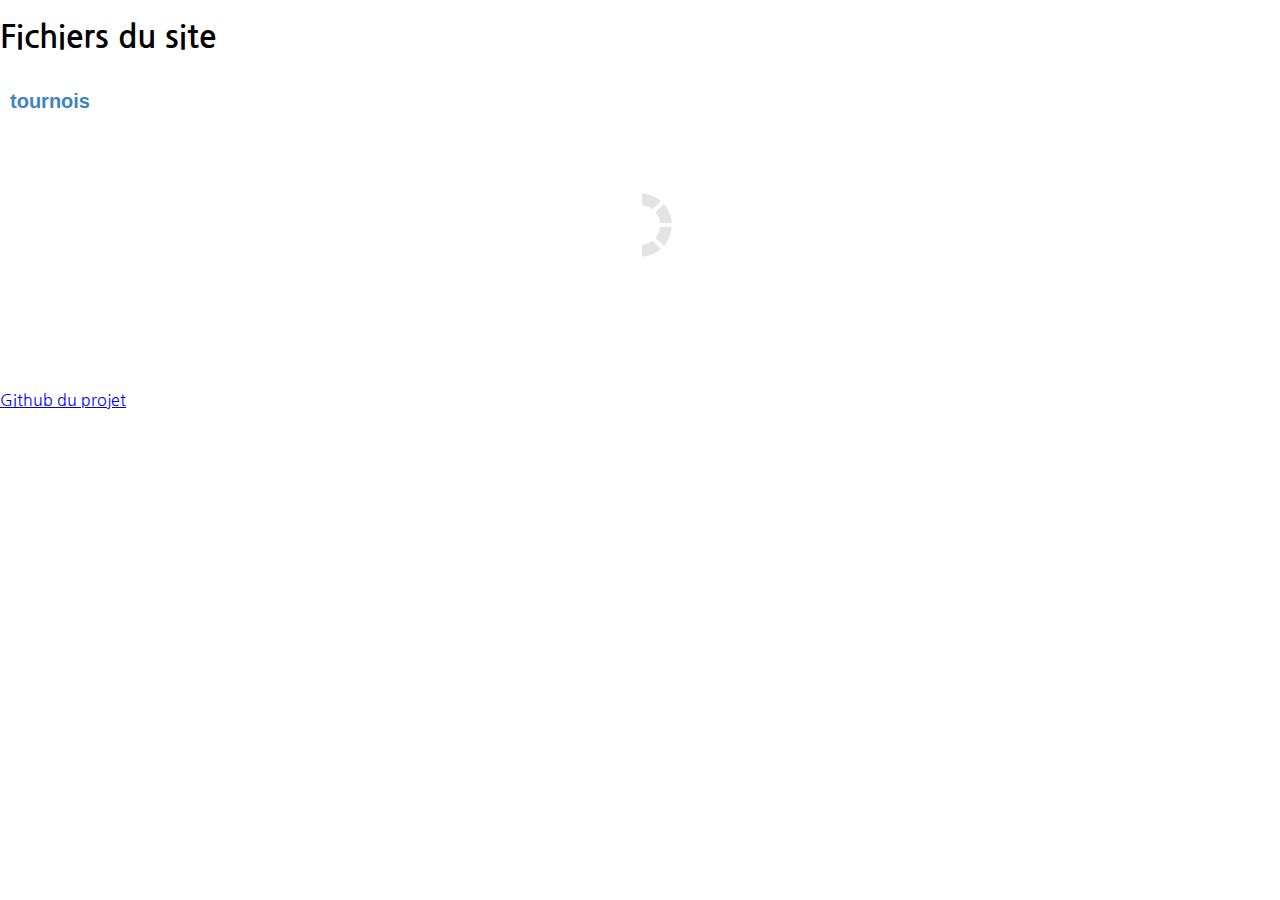
<file: files/index.html>
<!DOCTYPE html>
<html lang="fr-FR">
    <head>
        <meta charset="utf-8">
        <link rel="stylesheet" type="text/css" href="index.css">
        <title>Files</title>
        <link rel="preconnect" href="https://fonts.gstatic.com">
	    <link href="https://fonts.googleapis.com/css2?family=Nanum+Gothic:wght@700&display=swap" rel="stylesheet">
        <script src="//ajax.googleapis.com/ajax/libs/jquery/1.8.3/jquery.min.js"></script>
    </head>
    <body>
        <h1>Fichiers du site</h1>
        <div id="files"></div>
        <a href="https://github.com/Gaiko19/tournois">Github du projet</a>
    </body>
    <script src="Repo.js/repo.js"></script>
    <script>
        $('#files').repo({ user: 'Gaiko19', name: 'tournois', branch: 'main' })
    </script>
</html>
</file>
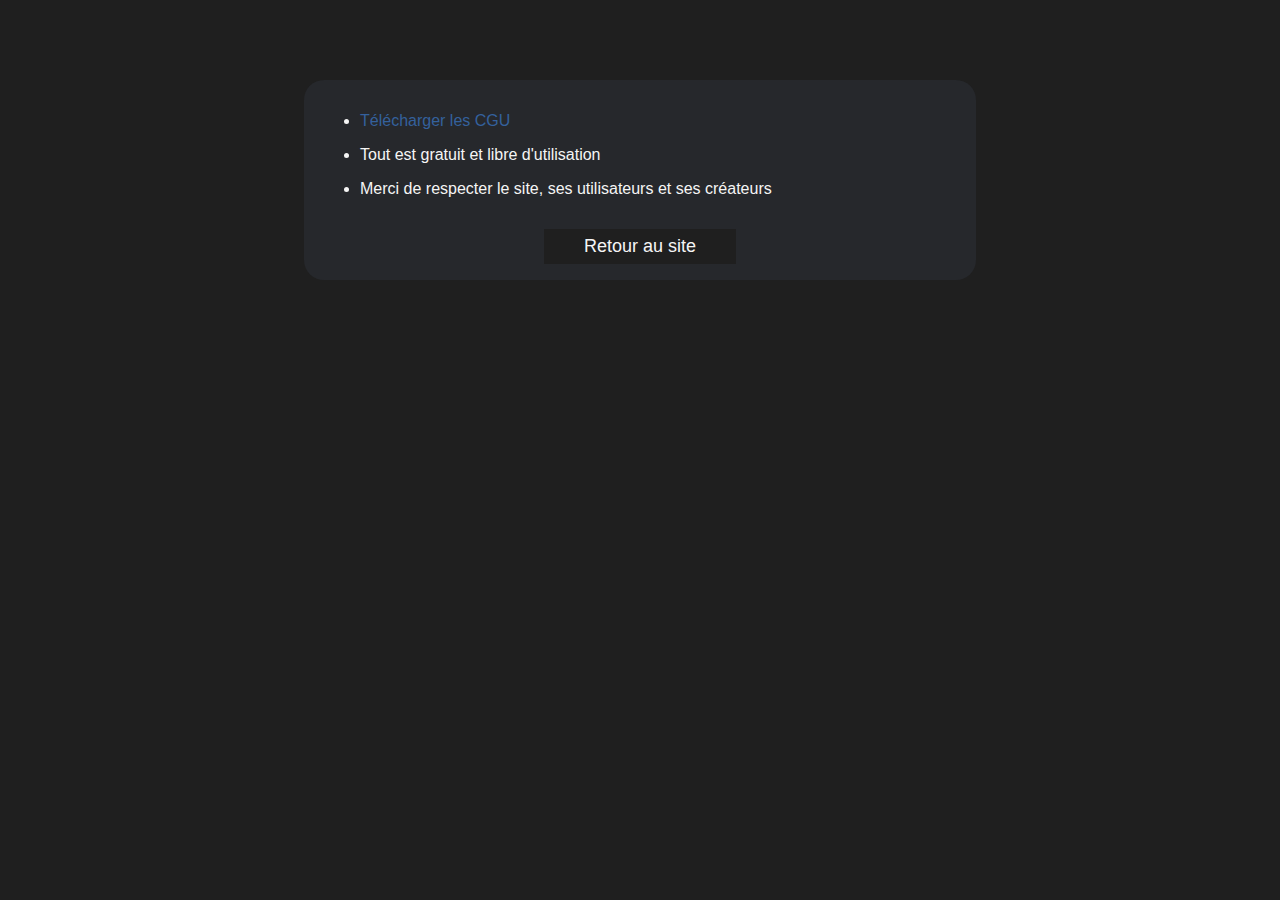
<file: privacy/index.html>
<!DOCTYPE html>

<html>
    <head>
        <meta charset="utf-8">  <link rel="shortcut icon" href="../media/logo_index.png">
        <title>Termes et conditions</title>
        <meta charset="UTF-8">
        <meta name="viewport" content="width=device-width, initial-scale=1.0">
        <link rel="stylesheet" type="text/css" href="index.css">
    </head>
    <body>
        <div class="infosdiv">
            <ul>
                <li>
                    <a class="lien1" href="../media/CGU.pdf">Télécharger les CGU</a>
                </li>
                <li>
                    <p>Tout est gratuit et libre d'utilisation</p>
                </li>
                <li>
                    <p>Merci de respecter le site, ses utilisateurs et ses créateurs</p>
                </li>
            </ul>
             <center><button type="button" class="homebtn" onclick="goBack()">Retour au site</button><center>
             <script>
                function goBack() {
                  window.history.back();
                }
                </script>
        </div>
    </body>
</html>
</file>
<file: files/index.css>
body {
    padding: 0%;
    margin: 0%;
    font-family: 'Nanum Gothic', sans-serif;

}
</file>
<file: privacy/index.css>
body {
    padding: 0%;
    margin: 0%;
    font-family: 'Nanum Gothic', sans-serif;
    background: #1F1F1F;
}

.homebtn {
    background-color: #1F1F1F;
    color:#F5F5F5;
    width: 30%;
    transition: 0.5s;
    font-size: 18px;
    cursor: pointer;
    animation-timing-function: ease-in-out;
    text-align: center;
    padding: 0 auto;
    padding-top: 5px;
    padding-bottom: 5px;
    margin-top: 15px;
    border : solid 2px #1F1F1F;
}

.homebtn:hover {
    border-radius: 25px;
    animation-timing-function: ease-in-out;
    background-color: #34619D;
    color: #F5F5F5;
}

.infosdiv {
    padding: 1em;
    border-radius: 20px;
    margin: auto;
    margin-top: 5em;
    width: 50%;
    background-color: #26282C;
    color: #F5F5F5;
}

.lien1{
    text-decoration: none;
    color : #34619D;
}
</file>
